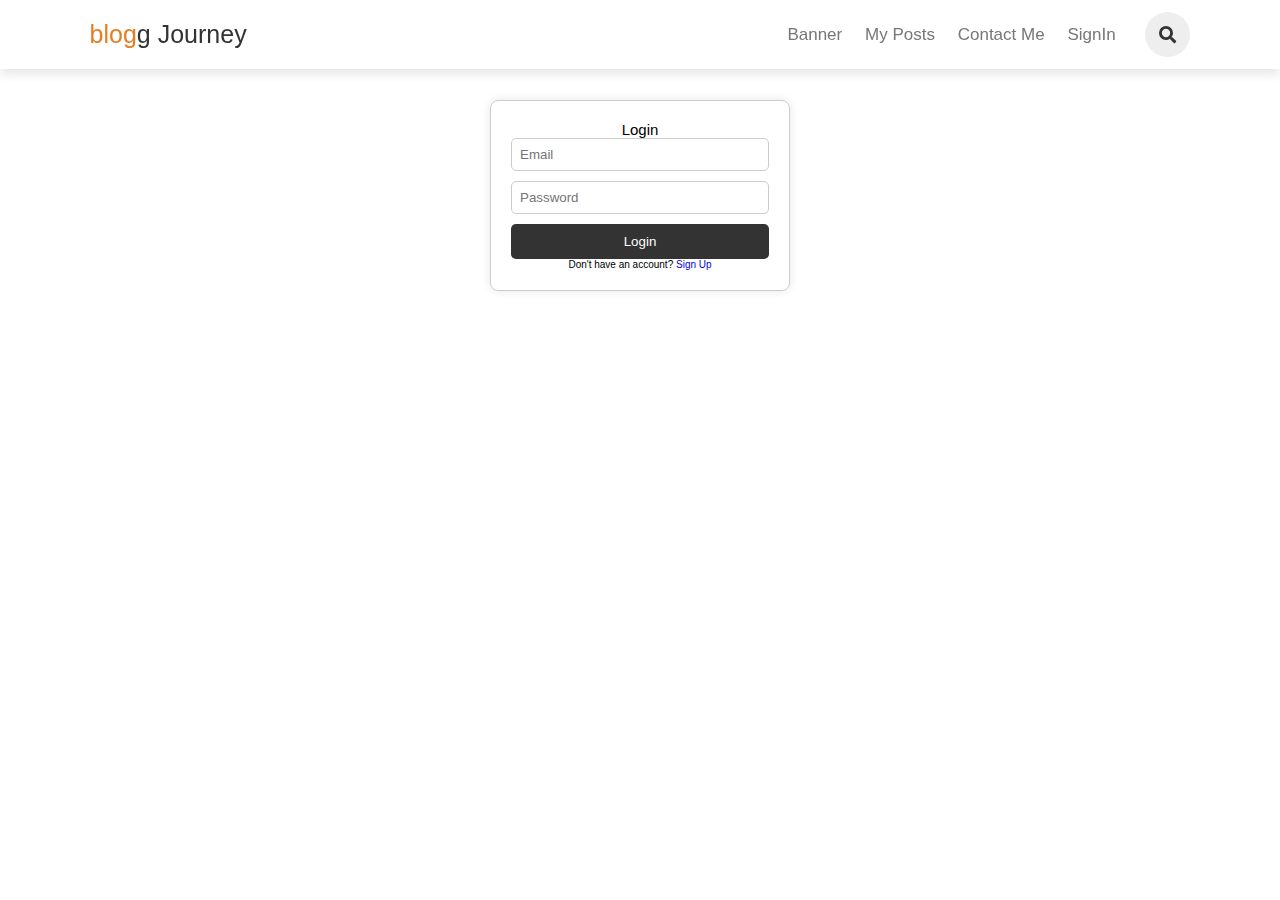
<file: SignIn.html>
<!DOCTYPE html>
<html lang="en">
<head>
    <meta charset="UTF-8">
    <meta http-equiv="X-UA-Compatible" content="IE=edge">
    <meta name="viewport" content="width=device-width, initial-scale=1.0">
    <title>blog with Atul</title>

    <!-- font awesome cdn link  -->
    <link rel="stylesheet" href="https://cdnjs.cloudflare.com/ajax/libs/font-awesome/5.15.3/css/all.min.css">

    <!-- custom css file link  -->
    <link rel="stylesheet" href="css/style.css">

</head>
<body>

<!-- header section starts  -->

<header class="header">

    <a href="#" class="logo"><span>blog</span>g Journey</a>

    <nav class="navbar">
        <a href="#banner">banner</a>
        <a href="#posts">my posts</a>
        <a href="#contact">contact me</a>
        <a href="#SignIn">SignIn</a>
    </nav>

    <div class="icons">
        <i class="fas fa-bars" id="menu-bars"></i>
        <input type="button" id="button">
        <i class="fas fa-search" id="search-icon"></i>
    </div>

    <form action="" class="search-form">
        <input type="search" name="" placeholder="search here..." id="search-box">
        <label for="search-box" class="fas fa-search"></label>
    </form>

</header>

<!-- header section ends -->

<!--Sign In starts-->
<section class="SignIn" id="SignIns">
    <center>
<div class="form-container">
    <h2>Login</h2>
    <form id="loginForm">
        <input type="email" id="loginEmail" placeholder="Email" required>
        <input type="password" id="loginPassword" placeholder="Password" required>
        <button type="submit">Login</button>
    </form>
    <p>Don't have an account? <a href="#" onclick="toggleForm()">Sign Up</a></p>
</div>
</center>
<!--Sign In ends-->
</section>
</body>
</html>
</file>
<file: css/style.css>
:root{
    --orange:#e67e22;
    --black:#333;
    --light-color:#777;
    --border:.1rem solid rgba(0,0,0,.2);
    --box-shadow:0 .5rem 1rem rgba(0,0,0,.1);
}

*{
    margin:0; padding:0;
    box-sizing: border-box;
    outline: none; border:none;
    text-decoration: none;
    font-family: Verdana, Geneva, Tahoma, sans-serif;
    font-weight: lighter;
}

html{
    font-size: 62.5%;
    overflow-x: hidden;
    scroll-behavior: smooth;
    scroll-padding-top: 6rem;
}

section{
    padding:2rem 7%;
}

.btn{
    margin-top: 1rem;
    display: inline-block;
    background:var(--black);
    color:#fff;
    border-radius: .5rem;
    padding:.9rem 3rem;
    cursor: pointer;
    font-size: 1.7rem;
}

.btn:hover{
    background:var(--orange);
}

.header{
    position: fixed;
    top:0; left:0; right:0;
    z-index: 1000;
    background: #fff;
    box-shadow: var(--box-shadow);
    display: flex;
    align-items: center;
    padding:1.2rem 7%;
}

.header .logo{
    color:var(--black);
    font-size: 2.5rem;
    margin-right: auto;
}

.header .logo span{
    color:var(--orange);
}

.header .navbar a{
    color:var(--light-color);
    margin-right: 2rem;
    font-size: 1.7rem;
    text-transform: capitalize;
}

.header .navbar a:hover{
    color:var(--orange);
}

.header .icons i{
    height:4.5rem;
    line-height:4.5rem;
    width:4.5rem;
    text-align: center;
    color:var(--black);
    background:#eee;
    border-radius: 50%;
    margin-left: .7rem;
    font-size: 1.7rem;
    cursor: pointer;
}

.header .icons i:hover{
    color:#fff;
    background:var(--orange);
}

.header .search-form{
    position: absolute;
    background:#fff;
    border-radius: .5rem;
    display: flex;
    align-items: center;
    box-shadow: var(--box-shadow);
    top:110%; right:7%;
    height:6rem;
    width:50rem;
    padding:1rem;
    display: none;
}

.header .search-form.active{
    display: flex;
}

.header .search-form #search-box{
    width:100%;
    border:var(--border);
    border-radius: .5rem;
    padding:1rem;
    font-size: 1.7rem;
    color:var(--black);
    height: 100%;
}

.header .search-form label{
    font-size: 2rem;
    padding-left: 1rem;
    padding-right: .5rem;
    cursor: pointer;
    color:var(--black);
}

.header .search-form label:hover{
    color:var(--orange);
}

#menu-bars{
    display: none;
}

.banner{
    min-height: 80vh;
    background:url(../images/banner.jpg) no-repeat;
    background-size: cover;
    background-position: center;
    display: grid;
    place-items: center;
    padding-top: 8rem;
}

.banner .content{
    text-align: center;
    background:#fff;
    border-radius: .5rem;
    box-shadow: var(--box-shadow);
    padding:3rem;
    max-width: 50rem;
}

.banner .content h3{
    font-size: 4rem;
    color:var(--black);
    text-transform: uppercase;
}

.banner .content p{
    font-size: 1.7rem;
    color:var(--light-color);
    padding:1rem 0;
    line-height: 1.5;
}

.container{
    display: grid;
    grid-template-columns: 2.5fr 1fr;
    gap:1.5rem;
    background:#eee;
}

.container .posts-container .post{
    width:100%;
    padding:2rem;
    background:#fff;
    border:var(--border);
    border-radius: .5rem;
    margin-bottom: 1.5rem;
}

.container .posts-container .post .image{
    height: 40rem;
    width:100%;
    border-radius: .5rem;
    object-fit: cover;
}

.container .posts-container .post .date{
    padding-top: 2rem;
    font-size: 1.5rem;
    color:var(--orange);
}

.container .posts-container .post .title{
    padding-top: 1.5rem;
    font-size: 2.5rem;
    color:var(--black);
}

.container .posts-container .post .text{
    color:var(--light-color);
    font-size: 1.6rem;
    line-height: 1.7;
    padding:1rem 0;
}

.container .posts-container .links{
    border-top: var(--border);
    margin-top: .5rem;
    padding-top: 1.5rem;
    display: flex;
    align-items: center;
}

.container .posts-container .links .user{
    margin-right: auto;
}

.container .posts-container .links .icon{
    padding-right: 1rem;
}

.container .posts-container .links a{
    font-size: 1.5rem;
    color:var(--light-color);
}

.container .posts-container .links a i{
    padding-right: .2rem;
    color:var(--black);
}

.container .posts-container .links a:hover{
    color:var(--orange);
}

.container .posts-container .links a:hover i{
    color:var(--orange);
}

.container .sidebar .box{
    border:var(--border);
    border-radius: .5rem;
    overflow:hidden;
    background:#fff;
    margin-bottom: 1.5rem;
}

.container .sidebar .box .title{
    padding:1.5rem;
    font-size: 2rem;
    color:#fff;
    background:var(--black);
    text-transform: capitalize;
}

.container .sidebar .box .about{
    text-align: center;
    padding:1rem 1.5rem;
}

.container .sidebar .box .about img{
    height: 15rem;
    width: 15rem;
    border-radius: 50%;
    object-fit: cover;
    margin:1rem 0;
}

.container .sidebar .box .about h3{
    color:var(--orange);
    font-size: 2rem;
}

.container .sidebar .box .about p{
    color:var(--light-color);
    font-size: 1.5rem;
    line-height: 1.5;
    padding:1rem;
}

.container .sidebar .box .about .follow{
    padding:1rem 0;
}

.container .sidebar .box .about .follow a{
    height: 4rem;
    line-height: 4rem;
    width: 4rem;
    border-radius: 50%;
    background:var(--black);
    color:#fff;
    font-size: 1.7rem;
    margin:0 .1rem;
}

.container .sidebar .box .about .follow a:hover{
    background:var(--orange);
}

.container .sidebar .box .category{
    padding:1rem 1.5rem;
}

.container .sidebar .box .category a{
    padding:.4rem 0;
    font-size: 1.5rem;
    color:var(--black);
    display: flex;
    align-items: center;
    justify-content: space-between;
}

.container .sidebar .box .category a span{
    background:var(--light-color);
    color:#fff;
    border-radius: .5rem;
    padding:.5rem;
}

.container .sidebar .box .category a:hover{
    color:var(--orange);
}

.container .sidebar .box .category a:hover span{
    background-color:var(--orange);
}

.container .sidebar .box .p-post{
    padding:1rem 2rem;
}

.container .sidebar .box .p-post a{
    padding:1rem 0;
    display: block;
}

.container .sidebar .box .p-post a h3{
    color:var(--black);
    font-size: 2rem;
    padding-bottom: 1rem;
}

.container .sidebar .box .p-post a span{
    color:var(--light-color);
    font-size: 1.5rem;
}

.container .sidebar .box .p-post a span i{
    padding-right: .2rem;
}

.container .sidebar .box .p-post a:hover h3{
    color:var(--orange);
}

.container .sidebar .box .tags{
    padding:1rem;
}

.container .sidebar .box .tags a{
    display: inline-block;
    padding:1rem 1.5rem;
    font-size: 1.5rem;
    color:var(--black);
    border-radius: .5rem;
    border:var(--border);
    margin:.5rem;
}

.container .sidebar .box .tags a:hover{
    background:var(--black);
    color:#fff;
}

.contact{
    background:url(../images/contact-bg.jpg) no-repeat;
    background-size: cover;
    background-position: center;
    background-attachment: fixed;
}

.contact form{
    background:#fff;
    box-shadow: var(--box-shadow);
    border-radius: .5rem;
    margin:2rem auto;
    max-width: 70rem;
    padding:2rem;
}

.contact form h3{
    color:var(--black);
    text-align: center;
    padding-bottom: 1.5rem;
    font-size: 3rem;
    text-transform: capitalize;
}

.contact form .inputBox{
    display: flex;
    justify-content: space-between;
    flex-wrap: wrap;
}

.contact form .inputBox input,
.contact form textarea{
    width:100%;
    background:#eee;
    padding:1rem;
    margin:.7rem 0;
    border-radius: .5rem;
    color:var(--black);
    font-size: 1.7rem;
}

.contact form .inputBox input{
    width:49%;
}

.footer{
    display: flex;
    align-items: center;
    justify-content: space-between;
}

.footer .credit{
    text-transform: capitalize;
    font-size: 2rem;
    color:var(--black);
    padding: 1rem 0;
}

.footer .credit span{
    color:var(--orange);
}

.footer .follow{
    padding: 1rem 0;
}

.footer .follow a{
    height:4.5rem;
    line-height:4.5rem;
    width:4.5rem;
    border-radius: 50%;
    font-size: 1.7rem;
    background:var(--black);
    color:#fff;
    margin:0 .1rem;
    text-align: center;
}

.footer .follow a:hover{
    background:var(--orange);
}

.contact form textarea{
    width:100%;
    background:#eee;
    padding:1rem;
    margin:.7rem 0;
    border-radius: .5rem;
    color:var(--black);
    font-size: 1.7rem;
}

.SignIn {
    padding-top:100px ;
}

.form-container {
    width: 300px;
    padding: 20px;
    border: 1px solid #ccc;
    border-radius: 8px;
    box-shadow: 0 0 10px rgba(0, 0, 0, 0.1);
    
}

.form-container form {
    display: flex;
    flex-direction: column;
}

.form-container input {
    margin-bottom: 10px;
    padding: 8px;
    border-radius: 5px;
    border: 1px solid #ccc;
}

.form-container button {
    padding: 10px;
    border: none;
    border-radius: 5px;
    background-color: #333;
    color: #fff;
    cursor: pointer;
}

.form-container button:hover {
    background-color:#333;
}









/* media queries  */

@media (max-width:991px){

    html{
        font-size: 55%;
    }

    .header{
        padding:1.5rem;
    }

    section{
        padding:2rem;
    }    

    .container{
        grid-template-columns: 2fr 1fr;
    }

}

@media (max-width:768px){

    #menu-bars{
        display: inline-block;
    }

    .header .search-form{
        top:100%; left: 0; right: 0;
        border-top: var(--border);
        width: 100%;
        border-radius: 0;
    }

    .header .navbar{
        position: absolute;
        top:100%; left: 0; right: 0;
        border-top: var(--border);
        border-bottom: var(--border);
        background: #fff;        
        display: none;
    }

    .header .navbar.active{
        display: block;
    }

    .header .navbar a{
        display: block;
        background:#f7f7f7;
        padding:1.5rem;
        margin:1.5rem;
        border-radius: .5rem;
        border:var(--border);
    }

    .container{
        grid-template-columns: 1fr;
        gap:0;
    }

    .container .posts-container .post .image{
        height: 30rem;;
    }

    .footer{
        flex-flow: column;
        text-align: center;
    }

}

@media (max-width:450px){

    html{
        font-size: 50%;
    }

    .contact form .inputBox input{
        width:100%;
    }    
}
</file>
